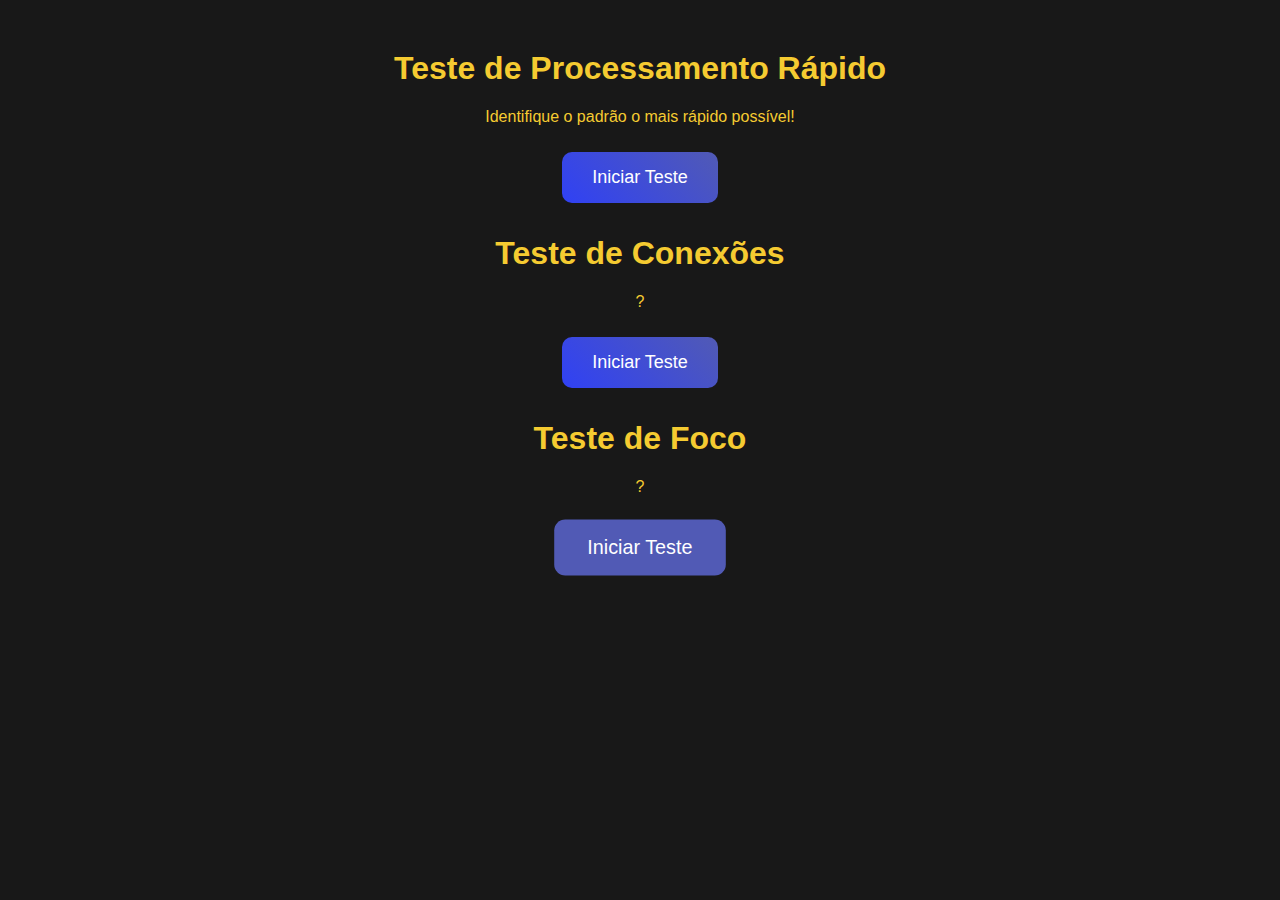
<file: ahsd-page.html>
<!DOCTYPE html>
<html lang="pt-br">
<head>
    <meta charset="UTF-8">
    <meta name="viewport" content="width=device-width, initial-scale=1.0">
    <link rel="stylesheet" href="styles/ahsd-style.css">
    <title>Simulação AHSD</title>
</head>
<body>
    <div class="container">
        <h1>Teste de Processamento Rápido</h1>
        <p>Identifique o padrão o mais rápido possível!</p>
        <button id="startButton" onclick="startTest()">Iniciar Teste</button>
        <div id="test" class="hidden">
            <p id="timer" class="timer"></p>
            <p id="question" class="question"></p>
            <div id="options"></div>
        </div>

        <h1>Teste de Conexões</h1>
        <p>?</p>
        <button id="startComplexTestButton" onclick="startComplexTest()">Iniciar Teste</button>
        <div id="complexTest" class="hidden">
            <p id="complexTimer" class="timer"></p>
            <p id="complexQuestion" class="question"></p>
            <div id="complexOptions"></div>
        </div>

        <h1>Teste de Foco</h1>
        <p>?</p>
        <button id="startFocusTestButton" onclick="startFocusTest()">Iniciar Teste</button>
        <div id="focusTest" class="hidden">
            <p id="focusTimer" class="timer"></p>
            <p id="focusTask" class="question">Clique no botão o mais rápido possível sempre que ele aparecer!</p>
            <button id="focusButton" class="option hidden" onclick="clickFocusButton()">Clique aqui!</button>
        </div>
    </div>

    <script>
        let questions = [
            { q: "2 + 2 = ?", options: ["3", "4", "5"], answer: "4", time: 10 },
            { q: "5 × 3 = ?", options: ["15", "10", "20"], answer: "15", time: 8 },
            { q: "12 ÷ 4 = ?", options: ["2", "3", "4"], answer: "3", time: 6 },
            { q: "√25 = ?", options: ["4", "5", "6"], answer: "5", time: 5 },
            { q: "8 × 7 = ?", options: ["54", "56", "58"], answer: "56", time: 4 }
        ];
        let complexQuestions = [
            { q: "Qual palavra se conecta com 'Sol', 'Mar' e 'Areia'?", options: ["Férias", "Lua", "Montanha"], answer: "Férias", time: 12 },
            { q: "O que todas essas palavras têm em comum: 'Cachorro', 'Gato', 'Coelho'?", options: ["Animais", "Carros", "Frutas"], answer: "Animais", time: 10 },
            { q: "Qual número completa a sequência: 2, 6, 12, 20, ?", options: ["30", "28", "26"], answer: "30", time: 8 }
        ];
        let currentQuestion = 0;
        let currentComplexQuestion = 0;
        let timer, complexTimer, focusTimer;
        let timeLeft, complexTimeLeft, focusTimeLeft = 30;
        let focusActive = false

        function startTest() {
            document.getElementById("startButton").classList.add("hidden");
            document.getElementById("test").classList.remove("hidden");
            showQuestion();
        }

        function showQuestion() {
            clearInterval(timer);
            let questionObj = questions[currentQuestion];
            document.getElementById("question").textContent = questionObj.q;
            let optionsDiv = document.getElementById("options");
            optionsDiv.innerHTML = "";
            timeLeft = questionObj.time;
            upadteTimer();
            timer = setInterval(upadteTimer, 1000);
            questionObj.options.forEach(option => {
                let btn = document.createElement("button");
                btn.textContent = option;
                btn.classList.add("option", "fade-in");
                btn.onclick = () => checkAnswer(option);
                optionsDiv.appendChild(btn);
            });
        }

        function upadteTimer() {
            document.getElementById("timer").textContent = `Tempo restante: ${timeLeft}s`;
            if (timeLeft <= 0) {
                clearInterval(timer);
                alert("Tempo esgotado! Tente novamente.");
            }
            timeLeft--;
        }

        function checkAnswer(selected) {
            clearInterval(timer);
            if (selected === questions[currentQuestion].answer) {
                currentQuestion++;
                if (currentQuestion < questions.length) {
                    showQuestion();
                } else {
                    document.getElementById("test").innerHTML = "<h2>Parabéns! Você concluiu o teste!</h2>";
                }
            } else {
                alert("Resposta errada! Tente novamente.");
                showQuestion();
            }
        }

        function startComplexTest() {
            document.getElementById("startComplexTestButton").classList.add("hidden");
            document.getElementById("complexTest").classList.remove("hidden");
            showComplexQuestion();
        }

        function showComplexQuestion() {
            clearInterval(complexTimer);
            let questionObj = complexQuestions[currentComplexQuestion];
            document.getElementById("complexQuestion").textContent = questionObj.q;
            let optionsDiv = document.getElementById("complexOptions");
            optionsDiv.innerHTML = "";
            complexTimeLeft = questionObj.time;
            complexTimer = setInterval(updateComplexTimer, 1000);
            questionObj.options.forEach(option => {
                let btn = document.createElement("button");
                btn.textContent = option;
                btn.classList.add("option", "fade-in");
                btn.onclick = () => checkComplexAnswer(option);
                optionsDiv.appendChild(btn);
            });
        }

        function checkComplexAnswer(selected) {
            if (selected === complexQuestions[currentComplexQuestion].answer) {
                alert("Resposta correta!");
                currentComplexQuestion++;
                if (currentComplexQuestion < complexQuestions.length) {
                    showComplexQuestion();
                } else {
                    document.getElementById("complexTest").innerHTML = "<h2>Parabéns! Você concluiu o teste!</h2>";
                }
            } else {
                alert("Resposta errada! Tente novamente.");
            }
        }

        function startFocusTest() {
            document.getElementById("startFocusTestButton").classList.add("hidden");
            document.getElementById("focusTest").classList.remove("hidden");
            startFocusGame();
        }

        function startFocusGame() {
            focusTimeLeft = 30;
            document.getElementById("focusTimer").textContent = `Tempo restante: ${focusTimeLeft}s`;
            focusTimer = setInterval(updateFocusTimer, 1000);
            spawnFocusButton();
        }

        function updateFocusTimer() {
            focusTimeLeft--;
            document.getElementById("focusTimer").textContent = `Tempo restante: ${focusTimeLeft}s`;
            if (focusTimeLeft <= 0) {
                clearInterval(focusTimer);
                alert("Tempo esgotado! Veja quantas vezes você conseguiu clicar no botão.");
                document.getElementById("focusTest").innerHTML = "<h2>Teste concluído!</h2>";
            }
        }

        function spawnFocusButton() {
            setTimeout(() => {
                if (focusTimeLeft > 0) {
                    let button = document.getElementById("focusButton");
                    button.classList.remove("hidden");
                    focusActive = true;
                }
            }, Math.random() * 3000 + 1000);
        }

        function clickFocusButton() {
            if (focusActive) {
                document.getElementById("focusButton").classList.add("hidden");
                focusActive = false;
                spawnFocusButton();
            }
        }
    </script>
</body>
</html>
</file>
<file: styles/ahsd-style.css>
@charset "UTF-8";

body {
    font-family: Arial, sans-serif;
    text-align: center;
    background: #181818;
    color: #F5CB31;
}

.container {
    margin-top: 50px;
}

.hidden {
    display: none;
}

#startButton, #startComplexTestButton, #startFocusTestButton {
    background: linear-gradient(45deg, #3041F4, #515AB5);
    color: white;
    padding: 15px 30px;
    font-size: 18px;
    border: none;
    cursor: pointer;
    border-radius: 10px;
    transition: background 0.3s, transform 0.2s;
    margin: 10px;
}

#startButton:hover, #startComplexTestButton:hover, #startFocusTestButton {
    background: #515AB5;
    transform: scale(1.1);
}

.question {
    font-size: 24px;
    margin-bottom: 20px;
}

.option {
    display: block;
    background: #A09055;
    color: white;
    padding: 10px;
    margin: 10px auto;
    border: none;
    cursor: pointer;
    width: 200px;
    border-radius: 10px;
    transition: background 0.3s, transform 0.2s;
}

.option:hover {
    background: #484941;
    transform: scale(1.1);
}

.fade-in {
    animation: fadeIn 0.5s ease-in;
}

.timer {
    font-size: 20px;
    margin-bottom: 20px;
    color: #FF5555;
}

@keyframes fadeIn {
    from { opacity: 0; }
    to { opacity: 1; }
}
</file>
